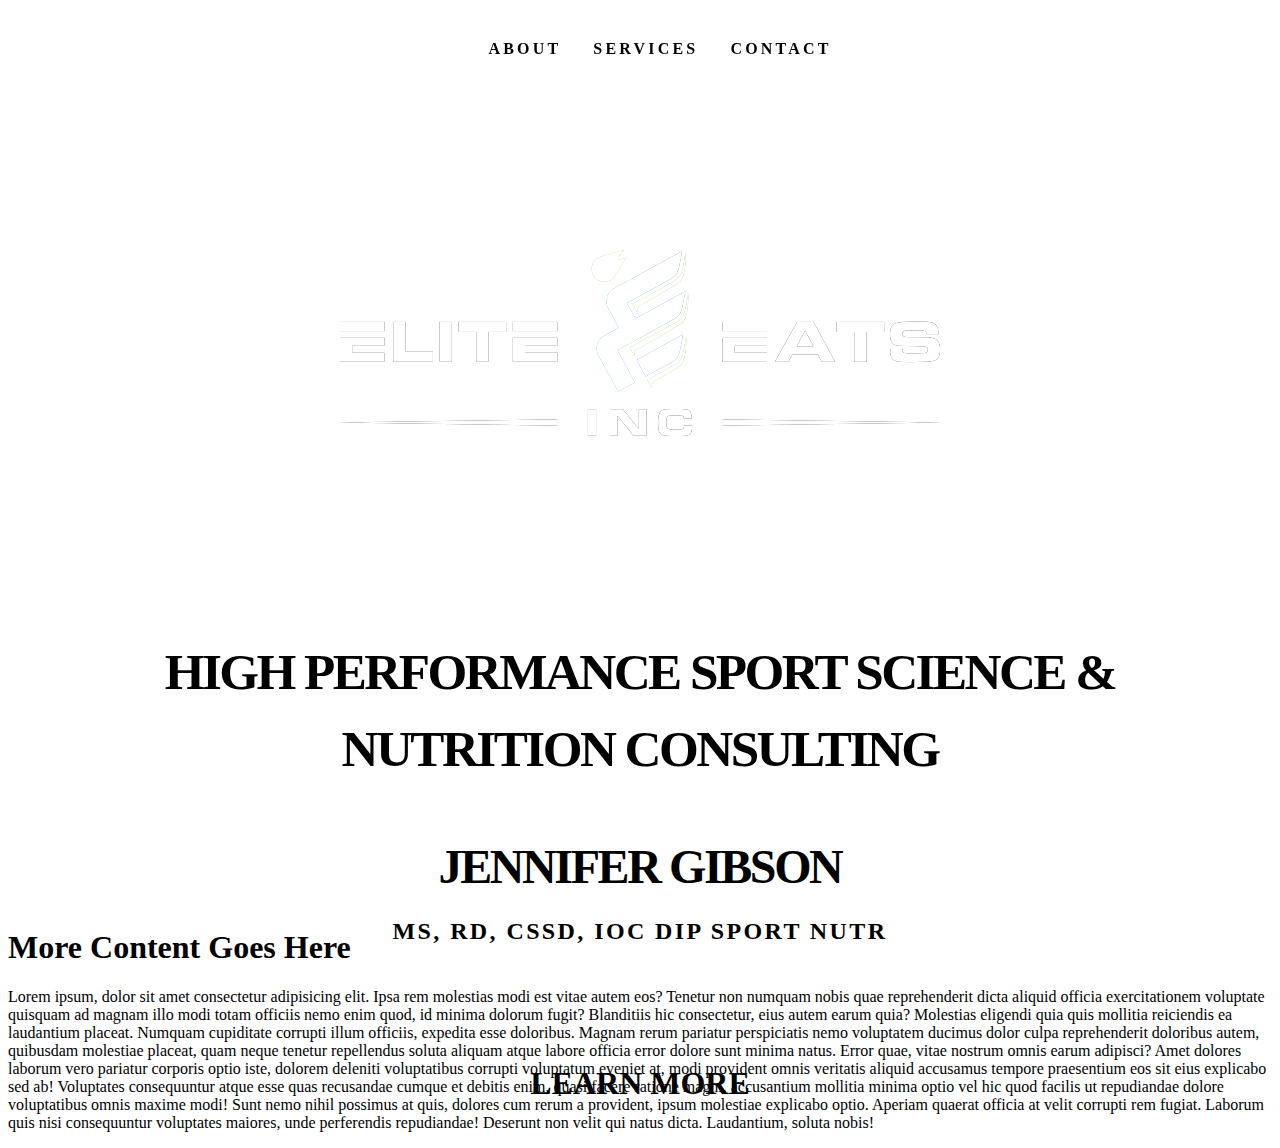
<file: hero-section-example.html>
<!DOCTYPE html>
<html lang="en">
  <head>
    <meta charset="UTF-8" />
    <meta http-equiv="X-UA-Compatible" content="IE=edge" />
    <meta name="viewport" content="width=device-width, initial-scale=1.0" />
    <title>Hero Section Example</title>
    <link rel="stylesheet" href="assets/css/hero.css" />
  </head>
  <body>
    <section class="hero">
      <nav>
        <ul>
          <li><a href="about.php" class="hero__link">about</a></li>
          <li><a href="services.php" class="hero__link">services</a></li>
          <li><a href="contact.php" class="hero__link">contact</a></li>
        </ul>
      </nav>
      <div class="hero__container">
        <div class="hero__logo">
          <img src="assets/img/elite-eats-logo-light.png" />
        </div>
        <div class="hero__text">
          <h1>HIGH PERFORMANCE SPORT SCIENCE & NUTRITION CONSULTING</h1>
          <h2>JENNIFER GIBSON</h2>
          <h3>MS, RD, CSSD, IOC DIP SPORT NUTR</h3>
        </div>
        <div class="hero__actions">
          <a href="about.php" class="button">Learn More</a>
        </div>
      </div>
    </section>

    <main>
      <h1>More Content Goes Here</h1>
      <p>Lorem ipsum, dolor sit amet consectetur adipisicing elit. Ipsa rem molestias modi est vitae autem eos? Tenetur non numquam nobis quae reprehenderit dicta aliquid officia exercitationem voluptate quisquam ad magnam illo modi totam officiis nemo enim quod, id minima dolorum fugit? Blanditiis hic consectetur, eius autem earum quia? Molestias eligendi quia quis mollitia reiciendis ea laudantium placeat. Numquam cupiditate corrupti illum officiis, expedita esse doloribus. Magnam rerum pariatur perspiciatis nemo voluptatem ducimus dolor culpa reprehenderit doloribus autem, quibusdam molestiae placeat, quam neque tenetur repellendus soluta aliquam atque labore officia error dolore sunt minima natus. Error quae, vitae nostrum omnis earum adipisci? Amet dolores laborum vero pariatur corporis optio iste, dolorem deleniti voluptatibus corrupti voluptatum eveniet at, modi provident omnis veritatis aliquid accusamus tempore praesentium eos sit eius explicabo sed ab! Voluptates consequuntur atque esse quas recusandae cumque et debitis enim, quasi facere ratione magni, accusantium mollitia minima optio vel hic quod facilis ut repudiandae dolore voluptatibus omnis maxime modi! Sunt nemo nihil possimus at quis, dolores cum rerum a provident, ipsum molestiae explicabo optio. Aperiam quaerat officia at velit corrupti rem fugiat. Laborum quis nisi consequuntur voluptates maiores, unde perferendis repudiandae! Deserunt non velit qui natus dicta. Laudantium, soluta nobis!</p>
    </main>
  </body>
</html>
</file>
<file: assets/css/hero.css>
.hero{width:100%;height:100vh;background-image:linear-gradient(hsl(var(--clr-neutral-1000-hsl), 0.5), hsl(var(--clr-neutral-1000-hsl), 0.6)),url("../img/ny_jets_stadium.jpeg");background-repeat:no-repeat;background-position:center;background-size:cover;color:hsl(var(--clr-neutral-100-hsl))}.hero nav{background-color:hsl(var(--clr-neutral-1000-hsl), 0.6);position:-webkit-sticky;position:sticky;top:0;padding:1em 0}.hero nav ul{display:flex;justify-content:center;gap:2em;list-style:none}.hero__link{color:hsl(var(--clr-accent-hsl));text-decoration:none;text-transform:uppercase;font-weight:bold;letter-spacing:.2em}.hero__link:hover,.hero__link:focus{color:hsl(var(--clr-accent-hsl), 0.8)}.hero__container{width:90%;max-width:1000px;margin:3rem auto;display:flex;flex-direction:column;align-items:center;justify-content:center}.hero__text h1{font-size:clamp(2.8rem,4vw,5rem);text-align:center;margin-bottom:1em;line-height:1.3em;letter-spacing:-0.05em;text-shadow:.2rem .2rem .5rem hsl(var(--clr-primary-hsl))}.hero__logo{margin-bottom:5rem}.hero__text h2{font-size:clamp(2rem,4vw,3rem);text-align:center;color:hsl(var(--clr-secondary-hsl));letter-spacing:-0.05em;margin-bottom:.5em;text-shadow:.2rem .2rem .5rem hsl(var(--clr-neutral-1000-hsl))}.hero__text h3{font-size:clamp(1rem,2vw,1.5rem);text-align:center;letter-spacing:.1em;margin-bottom:5em;text-shadow:.2rem .2rem .5rem hsl(var(--clr-neutral-1000-hsl))}.hero__text p{font-size:clamp(1.2rem,2vw,2rem);text-align:center;max-width:60rem;margin:0 auto}.hero__actions .button{padding:1rem 3rem;border-radius:1rem;box-shadow:.2rem .2rem 1rem var(--clr-neutral-1000);font-size:clamp(1.2rem,4vw,2rem);font-weight:bold;text-decoration:none;text-transform:uppercase;background-color:hsl(var(--clr-accent-hsl));color:var(--clr-neutral-100);cursor:pointer}.hero__actions .button:hover,.hero__actions .button:focus{background-color:hsl(var(--clr-accent-hsl), 0.8)}@media(min-width: 800px){.hero__container{width:90%;max-width:1000px;margin:10rem auto;display:flex;flex-direction:column;align-items:center;justify-content:center}.hero__logo{margin-bottom:10rem}.hero__text h1{line-height:1.5em}}
</file>
